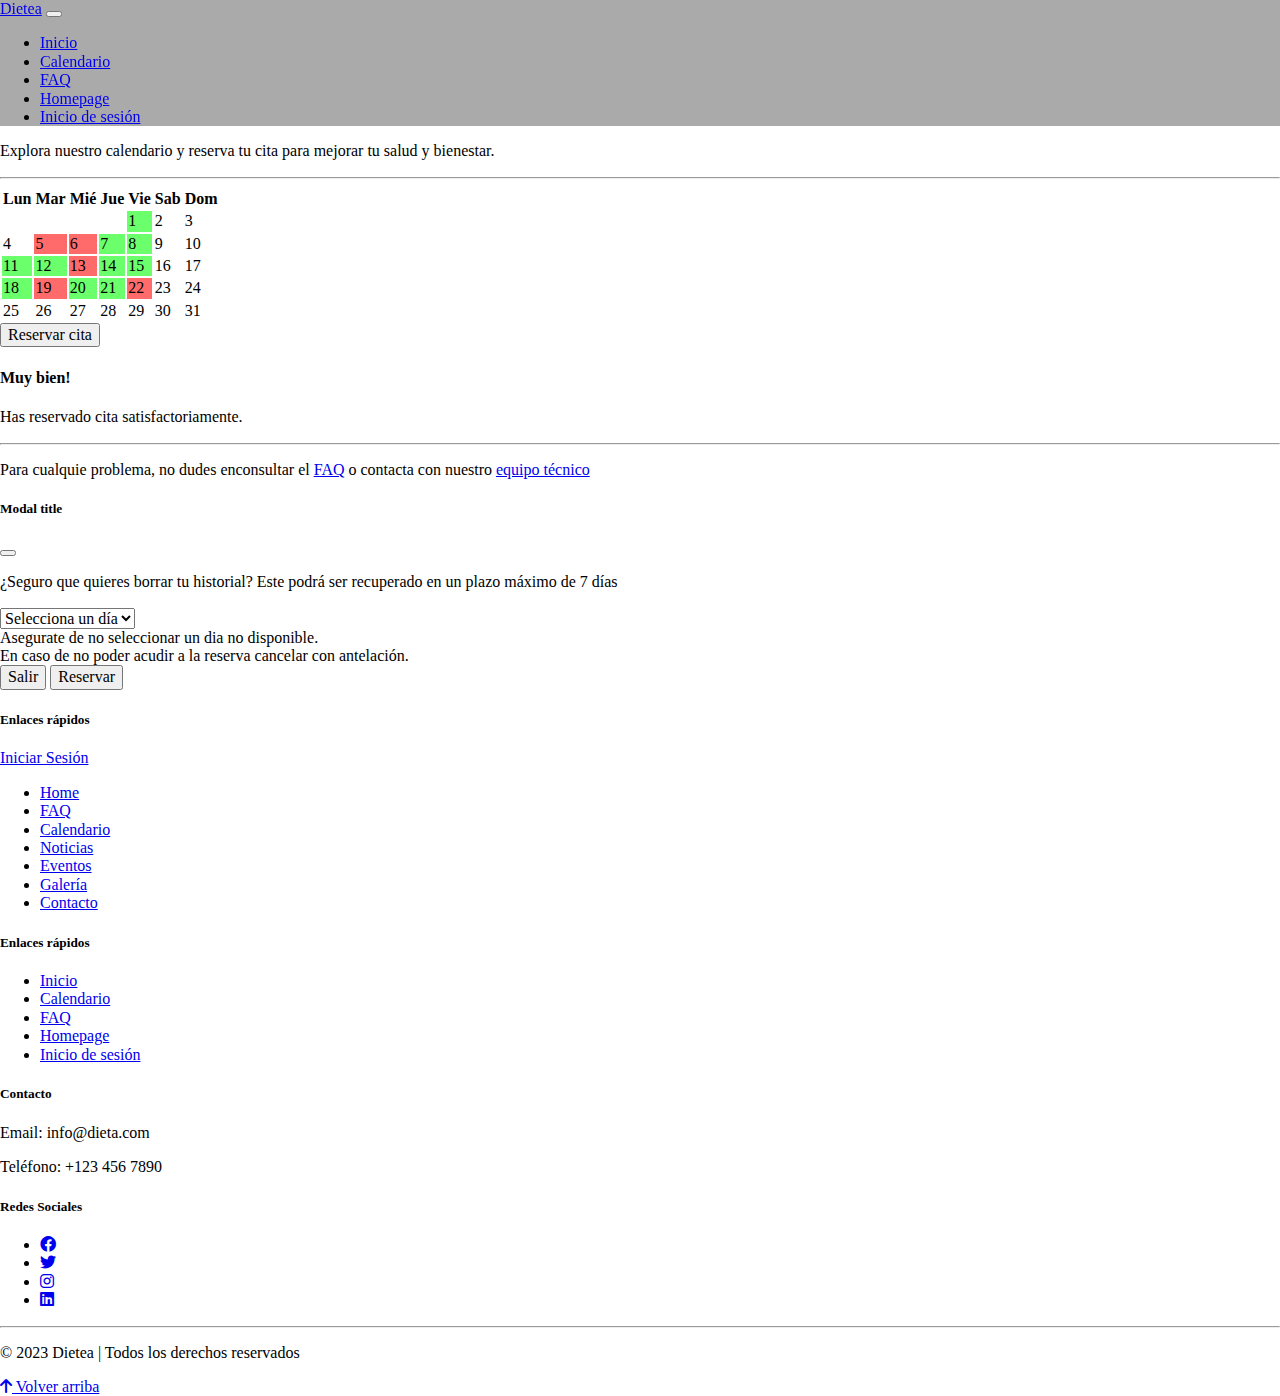
<file: pages/calendario.html>
<!DOCTYPE html>
<html lang="es">

<head>
    <meta charset="UTF-8">
    <meta name="viewport" content="width=device-width, initial-scale=1">
    <title>Dietéa - Home</title>
    <link href="https://cdn.jsdelivr.net/npm/bootstrap@5.1.3/dist/css/bootstrap.min.css" rel="stylesheet"
        integrity="sha384-1BmE4kWBq78iYhFldvKuhfTAU6auU8tT94WrHftjDbrCEXSU1oBoqyl2QvZ6jIW3" crossorigin="anonymous">
    <link rel="stylesheet" href="../style/style.css">
    <link rel="stylesheet" href="../style/normalize.css">
    <link rel="stylesheet" href="https://cdnjs.cloudflare.com/ajax/libs/font-awesome/6.0.0/css/all.min.css"
    integrity="sha512-...." crossorigin="anonymous" referrerpolicy="no-referrer" />
</head>

<body class="bg-light">
    <div class="container mt-4">

        <!-- Navbar -->
        <nav class="mb-4 navbar navbar-expand-lg navbar-dark bg__dietea--2 shadow rounded">
            <div class="container-fluid">
                <a class="navbar-brand" href="../index.html">Dietea</a>
                <button class="navbar-toggler" type="button" data-bs-toggle="collapse" data-bs-target="#navbarNav"
                    aria-controls="navbarNav" aria-expanded="false" aria-label="Toggle navigation">
                    <span class="navbar-toggler-icon"></span>
                </button>
                <div class="collapse navbar-collapse" id="navbarNav">
                    <ul class="navbar-nav ms-auto">
                        <li class="nav-item">
                            <a class="nav-link" href="../index.html">Inicio</a>
                        </li>
                        <li class="nav-item">
                            <a class="nav-link active" href="calendario.html">Calendario</a>
                        </li>
                        <li class="nav-item">
                            <a class="nav-link" href="FAQ.html">FAQ</a>
                        </li>
                        <li class="nav-item">
                            <a class="nav-link" href="home.html">Homepage</a>
                        </li>
                        <li class="nav-item">
                            <a class="nav-link" href="login.html">Inicio de sesión</a>
                        </li>
                    </ul>
                </div>
            </div>
        </nav>

        <!-- Contenido principal - Homepage -->
        <div class="row">
            <div class="col-md-8">
                <!-- Contenido principal del homepage -->

                <div class="jumbotron">
                    <p class="lead">Explora nuestro calendario y reserva tu cita para mejorar tu salud y bienestar.</p>
                    <hr class="my-4">

                    <table class="table table-bordered shadow">
                        <thead>
                            <tr>
                                <th class="bg-white" scope="col">Lun</th>
                                <th class="bg-white" scope="col">Mar</th>
                                <th class="bg-white" scope="col">Mié</th>
                                <th class="bg-white" scope="col">Jue</th>
                                <th class="bg-white" scope="col">Vie</th>
                                <th class="bg-white" scope="col">Sab</th>
                                <th class="bg-white" scope="col">Dom</th>
                            </tr>
                        </thead>
                        <tbody>
                            <tr>
                                <td></td>
                                <td></td>
                                <td></td>
                                <td></td>
                                <td class="td_tr--disponible">1</td>
                                <td class="bg-secondary text-white">2</td>
                                <td class="bg-secondary text-white">3</td>
                            </tr>
                            <tr>
                                <td class="bg-secondary text-white">4</td>
                                <td class="td_tr--no_disponible">5</td>
                                <td class="td_tr--no_disponible">6</td>
                                <td class="td_tr--disponible">7</td>
                                <td class="td_tr--disponible">8</td>
                                <td class="bg-secondary text-white">9</td>
                                <td class="bg-secondary text-white">10</td>
                            </tr>
                            <tr>
                                <td class="td_tr--disponible">11</td>
                                <td class="td_tr--disponible">12</td>
                                <td class="td_tr--no_disponible">13</td>
                                <td class="td_tr--disponible">14</td>
                                <td class="td_tr--disponible">15</td>
                                <td class="bg-secondary text-white">16</td>
                                <td class="bg-secondary text-white">17</td>
                            </tr>
                            <tr>
                                <td class="td_tr--disponible">18</td>
                                <td class="td_tr--no_disponible">19</td>
                                <td class="td_tr--disponible">20</td>
                                <td class="td_tr--disponible">21</td>
                                <td class="td_tr--no_disponible">22</td>
                                <td class="bg-secondary text-white">23</td>
                                <td class="bg-secondary text-white">24</td>
                            </tr>
                            <tr>
                                <td class="bg-secondary text-white">25</td>
                                <td class="bg-secondary text-white">26</td>
                                <td class="bg-secondary text-white">27</td>
                                <td class="bg-secondary text-white">28</td>
                                <td class="bg-secondary text-white">29</td>
                                <td class="bg-secondary text-white">30</td>
                                <td class="bg-secondary text-white">31</td>
                            </tr>
                        </tbody>
                        </tbody>
                    </table>

                    <button type="button" class="m-auto btn btn-primary" data-bs-toggle="modal"
                        data-bs-target="#exampleModal">
                        Reservar cita
                    </button>
                </div>

                <div id="alertReservado" class="d-none mt-3 alert alert-success" role="alert">
                    <h4 class="alert-heading">Muy bien!</h4>
                    <p>Has reservado cita satisfactoriamente.</p>
                    <hr>
                    <p class="mb-0">Para cualquie problema, no dudes enconsultar el <a href="FAQ.html">FAQ</a> o
                        contacta con nuestro <a href="mailto:dietea@gmail.com">equipo técnico</a></p>
                </div>

                <div class="modal fade" id="exampleModal" tabindex="-1" role="dialog"
                    aria-labelledby="exampleModalLabel" aria-hidden="true">
                    <div class="modal-dialog" role="document">
                        <div class="modal-content">
                            <div class="modal-header">
                                <h5 class="modal-title" id="exampleModalLabel">Modal title</h5>
                                <button type="button" class="btn-close" data-bs-dismiss="modal"
                                    aria-label="Close"></button>
                            </div>
                            <form action="">

                                <div class="modal-body">
                                    <p>¿Seguro que quieres borrar tu historial? Este podrá ser recuperado en un plazo
                                        máximo de 7 días</p>
                                    <select class="mb-3 form-select" name="seleccionarDia" id="seleccionarDia">

                                        <option value="" selected disabled>Selecciona un día</option>

                                    </select>
                                    <div class="alert alert-warning" role="alert">
                                        Asegurate de no seleccionar un dia no disponible.<br>En caso de no poder acudir
                                        a la reserva cancelar con antelación.
                                    </div>
                                </div>
                                <div class="modal-footer">
                                    <button type="button" class="btn btn-secondary"
                                        data-bs-dismiss="modal">Salir</button>
                                    <button id="reservar" type="button" class="btn btn-primary"
                                        data-bs-dismiss="modal">Reservar</button>
                                </div>
                            </form>

                        </div>
                    </div>
                </div>


            </div>

            <aside class="col-md-4">
                <div class="card shadow border-0 mt-4">
                    <div class="card-body">
                        <h5 class="card-title">Enlaces rápidos</h5>
                        <!-- Agrega aquí un formulario de inicio de sesión si es necesario -->
                        <a href="login.html" class="btn btn-primary">Iniciar Sesión</a>
                    </div>
                </div>

                <ul class="list-group mt-4 shadow">
                    <li class="list-group-item list-group-item-action"><a href="home.html"
                            class="d-block w-100 text-dark text-decoration-none">Home</a></li>
                    <li class="list-group-item list-group-item-action"><a href="faq.html"
                            class="d-block w-100 text-dark text-decoration-none">FAQ</a></li>
                    <li class="list-group-item list-group-item-action"><a href="calendario.html"
                            class="d-block w-100 text-dark text-decoration-none">Calendario</a></li>
                    <li class="list-group-item list-group-item-action"><a href="#"
                            class="d-block w-100 text-blue text-decoration-none">Noticias</a></li>
                    <li class="list-group-item list-group-item-action"><a href="#"
                            class="d-block w-100 text-blue text-decoration-none">Eventos</a></li>
                    <li class="list-group-item list-group-item-action"><a href="#"
                            class="d-block w-100 text-blue text-decoration-none">Galería</a></li>
                    <li class="list-group-item list-group-item-action"><a href="#"
                            class="d-block w-100 text-blue text-decoration-none">Contacto</a></li>
                </ul>
            </aside>
        </div>

        <!-- Pie de página -->
        <footer class="bg-dark text-light p-5 mt-4 rounded shadow">
            <div class="container">
                <div class="row">
                    <div class="col-md-4">
                        <h5>Enlaces rápidos</h5>
                        <ul class="navbar-nav ms-auto">
                            <li class="nav-item">
                                <a class="nav-link active text-white text-decoration-none"
                                    href="../index.html">Inicio</a>
                            </li>
                            <li class="nav-item">
                                <a class="nav-link text-white text-decoration-none"
                                    href="calendario.html">Calendario</a>
                            </li>
                            <li class="nav-item">
                                <a class="nav-link text-white text-decoration-none" href="FAQ.html">FAQ</a>
                            </li>
                            <li class="nav-item">
                                <a class="nav-link text-white text-decoration-none" href="home.html">Homepage</a>
                            </li>
                            <li class="nav-item">
                                <a class="nav-link text-white text-decoration-none" href="login.html">Inicio de
                                    sesión</a>
                            </li>
                        </ul>
                    </div>
                    <div class="col-md-4">
                        <h5>Contacto</h5>
                        <p class="mt-3">Email: info@dieta.com</p>
                        <p>Teléfono: +123 456 7890</p>
                    </div>
                    <div class="col-md-4">
                        <h5>Redes Sociales</h5>
                        <ul class="mt-3 list-inline">
                            <li class="list-inline-item"><a href="#" class="text-white"><i
                                        class="fab fa-facebook"></i></a></li>
                            <li class="list-inline-item"><a href="#" class="text-white"><i
                                        class="fab fa-twitter"></i></a></li>
                            <li class="list-inline-item"><a href="#" class="text-white"><i
                                        class="fab fa-instagram"></i></a></li>
                            <li class="list-inline-item"><a href="#" class="text-white"><i
                                        class="fab fa-linkedin"></i></a></li>
                        </ul>
                    </div>
                </div>
                <hr class="bg-light">
                <div class="text-center">
                    <p>&copy; 2023 Dietea | Todos los derechos reservados</p>
                    <a href="#" class="text-light"><i class="fas fa-arrow-up"></i> Volver arriba</a>
                </div>
            </div>
        </footer>
    </div>

    <!-- Enlace a Bootstrap JS y Popper.js -->
    <script src="https://cdn.jsdelivr.net/npm/@popperjs/core@2.10.2/dist/umd/popper.min.js"
        integrity="sha384-7+zCNj/IqJ95wo16oMtfsKbZ9ccEh31eOz1HGyDuCQ6wgnyJNSYdrPa03rtR1zdB"
        crossorigin="anonymous"></script>
    <script src="https://cdn.jsdelivr.net/npm/bootstrap@5.1.3/dist/js/bootstrap.min.js"
        integrity="sha384-QJHtvGhmr9XOIpI6YVutG+2QOK9T+ZnN4kzFN1RtK3zEFEIsxhlmWl5/YESvpZ13"
        crossorigin="anonymous"></script>
    <script src="../script/diasSelect.js"></script>
    <script src="../script/alert.js"></script>
</body>

</html>
</file>
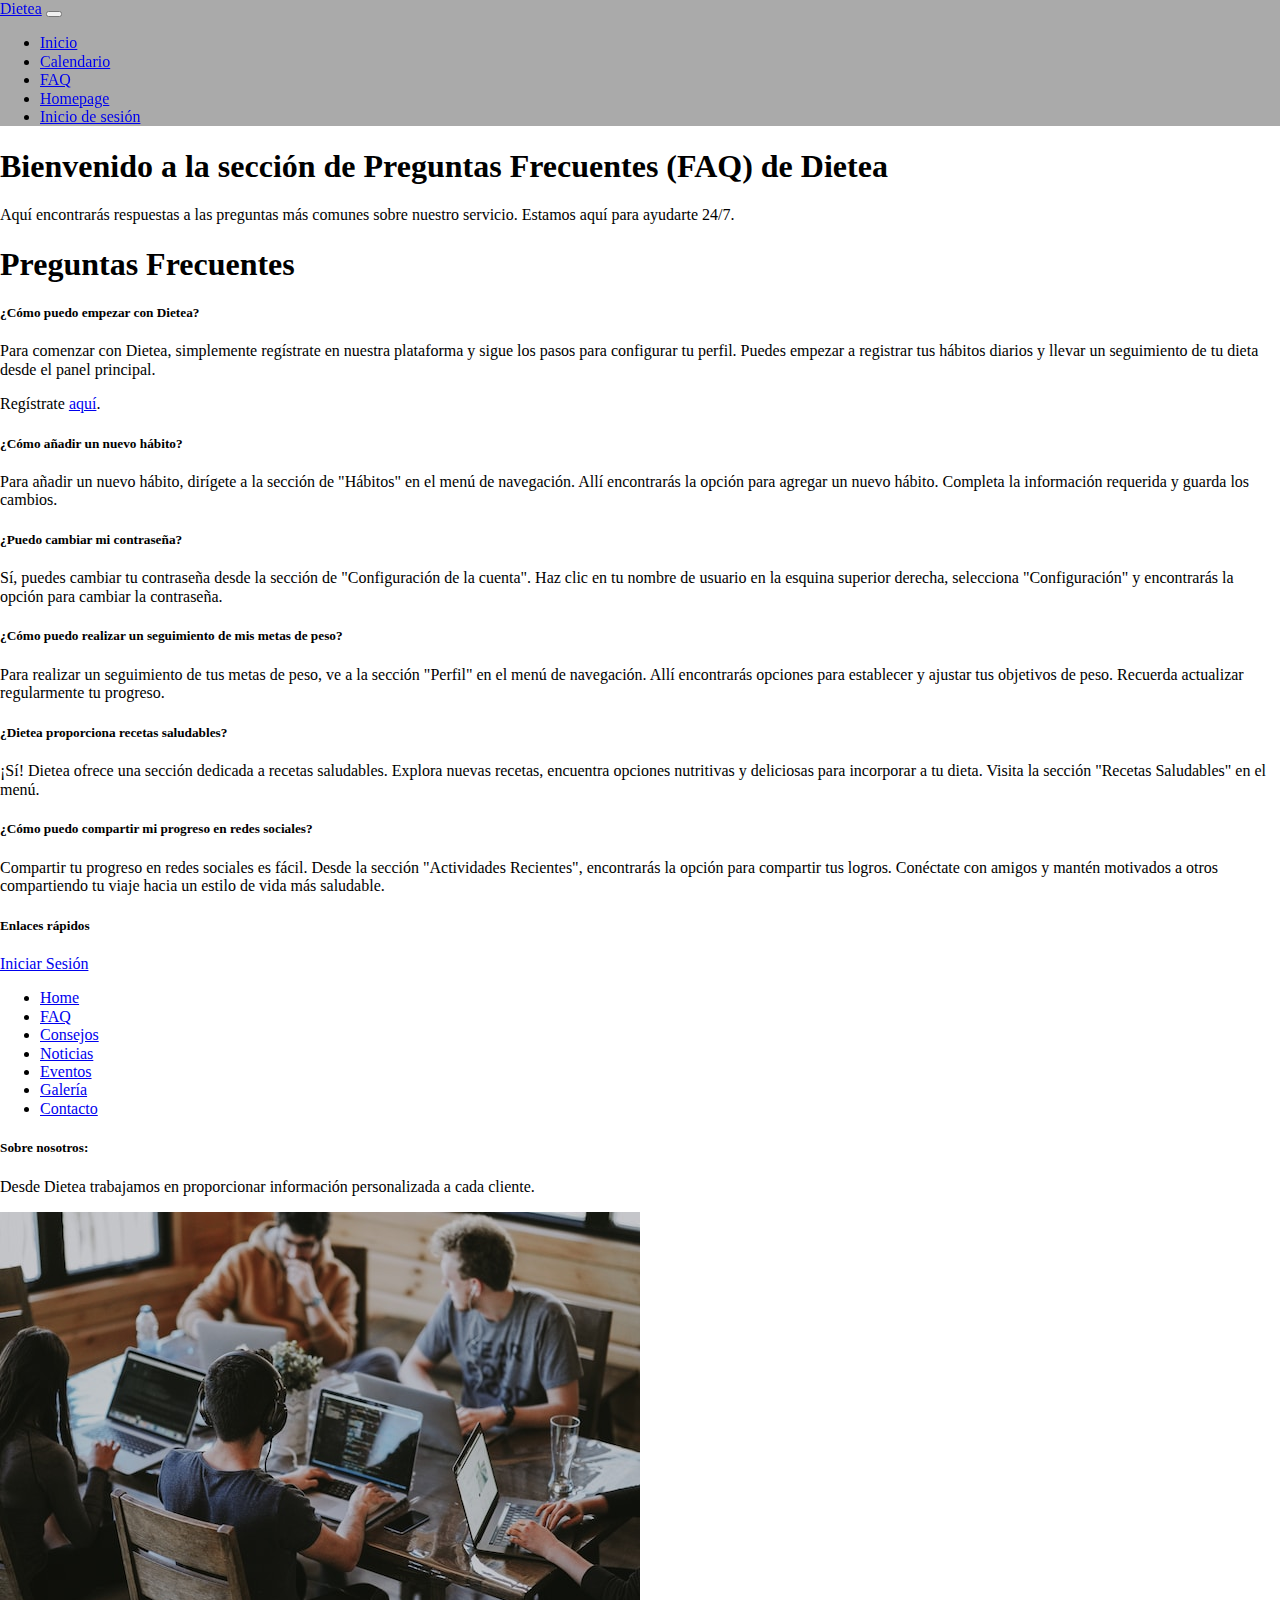
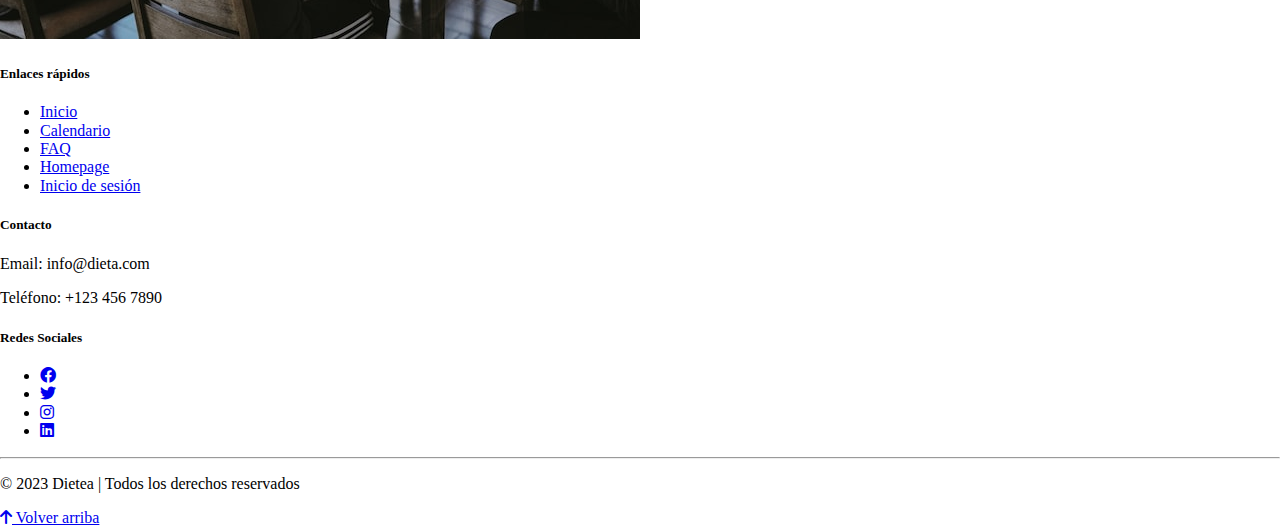
<file: pages/FAQ.html>
<!DOCTYPE html>
<html lang="es">

<head>
  <meta charset="UTF-8">
  <meta name="viewport" content="width=device-width, initial-scale=1">
  <title>Preguntas Frecuentes - Dietea</title>
  <!-- Enlace a Bootstrap CSS -->
  <link href="https://cdn.jsdelivr.net/npm/bootstrap@5.1.3/dist/css/bootstrap.min.css" rel="stylesheet"
    integrity="sha384-1BmE4kWBq78iYhFldvKuhfTAU6auU8tT94WrHftjDbrCEXSU1oBoqyl2QvZ6jIW3" crossorigin="anonymous">
  <link rel="stylesheet" href="../style/style.css">
  <link rel="stylesheet" href="../style/normalize.css">
  <link rel="stylesheet" href="https://cdnjs.cloudflare.com/ajax/libs/font-awesome/6.0.0/css/all.min.css"
    integrity="sha512-...." crossorigin="anonymous" referrerpolicy="no-referrer" />
</head>

<body class="bg-light">
  <div class="container mt-4">

    <!-- Navbar -->
    <nav class="navbar navbar-expand-lg navbar-dark bg__dietea--2 shadow rounded">
      <div class="container-fluid">
        <a class="navbar-brand" href="../index.html">Dietea</a>
        <button class="navbar-toggler" type="button" data-bs-toggle="collapse" data-bs-target="#navbarNav"
          aria-controls="navbarNav" aria-expanded="false" aria-label="Toggle navigation">
          <span class="navbar-toggler-icon"></span>
        </button>
        <div class="collapse navbar-collapse" id="navbarNav">
          <ul class="navbar-nav ms-auto">
            <li class="nav-item">
              <a class="nav-link active" href="../index.html">Inicio</a>
            </li>
            <li class="nav-item">
              <a class="nav-link" href="calendario.html">Calendario</a>
            </li>
            <li class="nav-item">
              <a class="nav-link" href="FAQ.html">FAQ</a>
            </li>
            <li class="nav-item">
              <a class="nav-link" href="home.html">Homepage</a>
            </li>
            <li class="nav-item">
              <a class="nav-link" href="login.html">Inicio de sesión</a>
            </li>
          </ul>
        </div>
      </div>
    </nav>


    <div class="jumbotron bg-dark rounded p-4 shadow text-light mt-3">
      <h1 class="display-4">Bienvenido a la sección de Preguntas Frecuentes (FAQ) de Dietea</h1>
      <p class="lead">Aquí encontrarás respuestas a las preguntas más comunes sobre nuestro servicio. Estamos aquí para
        ayudarte 24/7.</p>
    </div>

    <!-- Contenido principal -->
    <main class="row">
      <div class="col-md-8">
        <h1>Preguntas Frecuentes</h1>

        <div class="card mb-3 border-0 shadow">
          <div class="card-body">
            <h5 class="card-title">¿Cómo puedo empezar con Dietea?</h5>
            <p class="card-text">Para comenzar con Dietea, simplemente regístrate en nuestra plataforma y sigue los
              pasos
              para configurar tu perfil. Puedes empezar a registrar tus hábitos diarios y llevar un seguimiento de tu
              dieta desde el panel principal.</p>
            <p class="card-text">Regístrate <a href="login.html">aquí</a>.</p>
          </div>
        </div>

        <div class="card mb-3 border-0 shadow">
          <div class="card-body">
            <h5 class="card-title">¿Cómo añadir un nuevo hábito?</h5>
            <p class="card-text">Para añadir un nuevo hábito, dirígete a la sección de "Hábitos" en el menú de
              navegación. Allí encontrarás la opción para agregar un nuevo hábito. Completa la información requerida y
              guarda los cambios.</p>
          </div>
        </div>

        <div class="card mb-3 border-0 shadow">
          <div class="card-body">
            <h5 class="card-title">¿Puedo cambiar mi contraseña?</h5>
            <p class="card-text">Sí, puedes cambiar tu contraseña desde la sección de "Configuración de la cuenta". Haz
              clic en tu nombre de usuario en la esquina superior derecha, selecciona "Configuración" y encontrarás la
              opción para cambiar la contraseña.</p>
          </div>
        </div>


        <div class="card mb-3 border-0 shadow">
          <div class="card-body">
            <h5 class="card-title">¿Cómo puedo realizar un seguimiento de mis metas de peso?</h5>
            <p class="card-text">Para realizar un seguimiento de tus metas de peso, ve a la sección "Perfil" en el menú
              de
              navegación. Allí encontrarás opciones para establecer y ajustar tus objetivos de peso. Recuerda actualizar
              regularmente tu progreso.</p>
          </div>
        </div>

        <div class="card mb-3 border-0 shadow">
          <div class="card-body">
            <h5 class="card-title">¿Dietea proporciona recetas saludables?</h5>
            <p class="card-text">¡Sí! Dietea ofrece una sección dedicada a recetas saludables. Explora nuevas recetas,
              encuentra opciones nutritivas y deliciosas para incorporar a tu dieta. Visita la sección "Recetas
              Saludables" en
              el menú.</p>
          </div>
        </div>

        <div class="card mb-3 border-0 shadow">
          <div class="card-body">
            <h5 class="card-title">¿Cómo puedo compartir mi progreso en redes sociales?</h5>
            <p class="card-text">Compartir tu progreso en redes sociales es fácil. Desde la sección "Actividades
              Recientes",
              encontrarás la opción para compartir tus logros. Conéctate con amigos y mantén motivados a otros
              compartiendo
              tu viaje hacia un estilo de vida más saludable.</p>
          </div>
        </div>
        <!-- Puedes agregar más preguntas y respuestas según sea necesario -->

      </div>
      <aside class="col-md-4">
        <div class="card shadow border-0 mt-4">
          <div class="card-body">
            <h5 class="card-title">Enlaces rápidos</h5>
            <!-- Agrega aquí un formulario de inicio de sesión si es necesario -->
            <a href="pages/login.html" class="btn btn-primary">Iniciar Sesión</a>
          </div>
        </div>

        <ul class="list-group mt-4 shadow">
          <li class="list-group-item list-group-item-action"><a href="home.html"
              class="d-block w-100 text-dark text-decoration-none">Home</a></li>
          <li class="list-group-item list-group-item-action"><a href="faq.html"
              class="d-block w-100 text-dark text-decoration-none">FAQ</a></li>
          <li class="list-group-item list-group-item-action"><a href="consejos.html"
              class="d-block w-100 text-dark text-decoration-none">Consejos</a></li>
          <li class="list-group-item list-group-item-action"><a href="#"
              class="d-block w-100 text-blue text-decoration-none">Noticias</a></li>
          <li class="list-group-item list-group-item-action"><a href="#"
              class="d-block w-100 text-blue text-decoration-none">Eventos</a></li>
          <li class="list-group-item list-group-item-action"><a href="#"
              class="d-block w-100 text-blue text-decoration-none">Galería</a></li>
          <li class="list-group-item list-group-item-action"><a href="#"
              class="d-block w-100 text-blue text-decoration-none">Contacto</a></li>
        </ul>


        <div class="card shadow mt-4">
          <div class="card-body">
            <h5 class="card-title">Sobre nosotros:</h5>
            <p class="card-text">Desde Dietea trabajamos en proporcionar información personalizada a cada cliente.</p>
            <img src="../assets/img/annie-spratt-QckxruozjRg-unsplash.jpg" class="img-fluid" alt="...">
          </div>
        </div>
      </aside>
    </main>
    <!-- Pie de página -->
    <footer class="bg-dark text-light p-5 mt-4 rounded shadow">
      <div class="container">
        <div class="row">
          <div class="col-md-4">
            <h5>Enlaces rápidos</h5>
            <ul class="navbar-nav ms-auto">
              <li class="nav-item">
                <a class="nav-link active text-white text-decoration-none" href="../index.html">Inicio</a>
              </li>
              <li class="nav-item">
                <a class="nav-link text-white text-decoration-none" href="calendario.html">Calendario</a>
              </li>
              <li class="nav-item">
                <a class="nav-link text-white text-decoration-none" href="FAQ.html">FAQ</a>
              </li>
              <li class="nav-item">
                <a class="nav-link text-white text-decoration-none" href="home.html">Homepage</a>
              </li>
              <li class="nav-item">
                <a class="nav-link text-white text-decoration-none" href="login.html">Inicio de sesión</a>
              </li>
            </ul>
          </div>
          <div class="col-md-4">
            <h5>Contacto</h5>
            <p class="mt-3">Email: info@dieta.com</p>
            <p>Teléfono: +123 456 7890</p>
          </div>
          <div class="col-md-4">
            <h5>Redes Sociales</h5>
            <ul class="mt-3 list-inline">
              <li class="list-inline-item"><a href="#" class="text-white"><i class="fab fa-facebook"></i></a></li>
              <li class="list-inline-item"><a href="#" class="text-white"><i class="fab fa-twitter"></i></a></li>
              <li class="list-inline-item"><a href="#" class="text-white"><i class="fab fa-instagram"></i></a></li>
              <li class="list-inline-item"><a href="#" class="text-white"><i class="fab fa-linkedin"></i></a></li>
            </ul>
          </div>
        </div>
        <hr class="bg-light">
        <div class="text-center">
          <p>&copy; 2023 Dietea | Todos los derechos reservados</p>
          <a href="#" class="text-light"><i class="fas fa-arrow-up"></i> Volver arriba</a>
        </div>
      </div>
    </footer>
  </div>



  <!-- Enlace a Bootstrap JS y Popper.js (necesarios para ciertos componentes de Bootstrap) -->
  <script src="https://cdn.jsdelivr.net/npm/@popperjs/core@2.10.2/dist/umd/popper.min.js"
    integrity="sha384-7+zCNj/IqJ95wo16oMtfsKbZ9ccEh31eOz1HGyDuCQ6wgnyJNSYdrPa03rtR1zdB"
    crossorigin="anonymous"></script>
  <script src="https://cdn.jsdelivr.net/npm/bootstrap@5.1.3/dist/js/bootstrap.min.js"
    integrity="sha384-QJHtvGhmr9XOIpI6YVutG+2QOK9T+ZnN4kzFN1RtK3zEFEIsxhlmWl5/YESvpZ13"
    crossorigin="anonymous"></script>

</body>

</html>
</file>
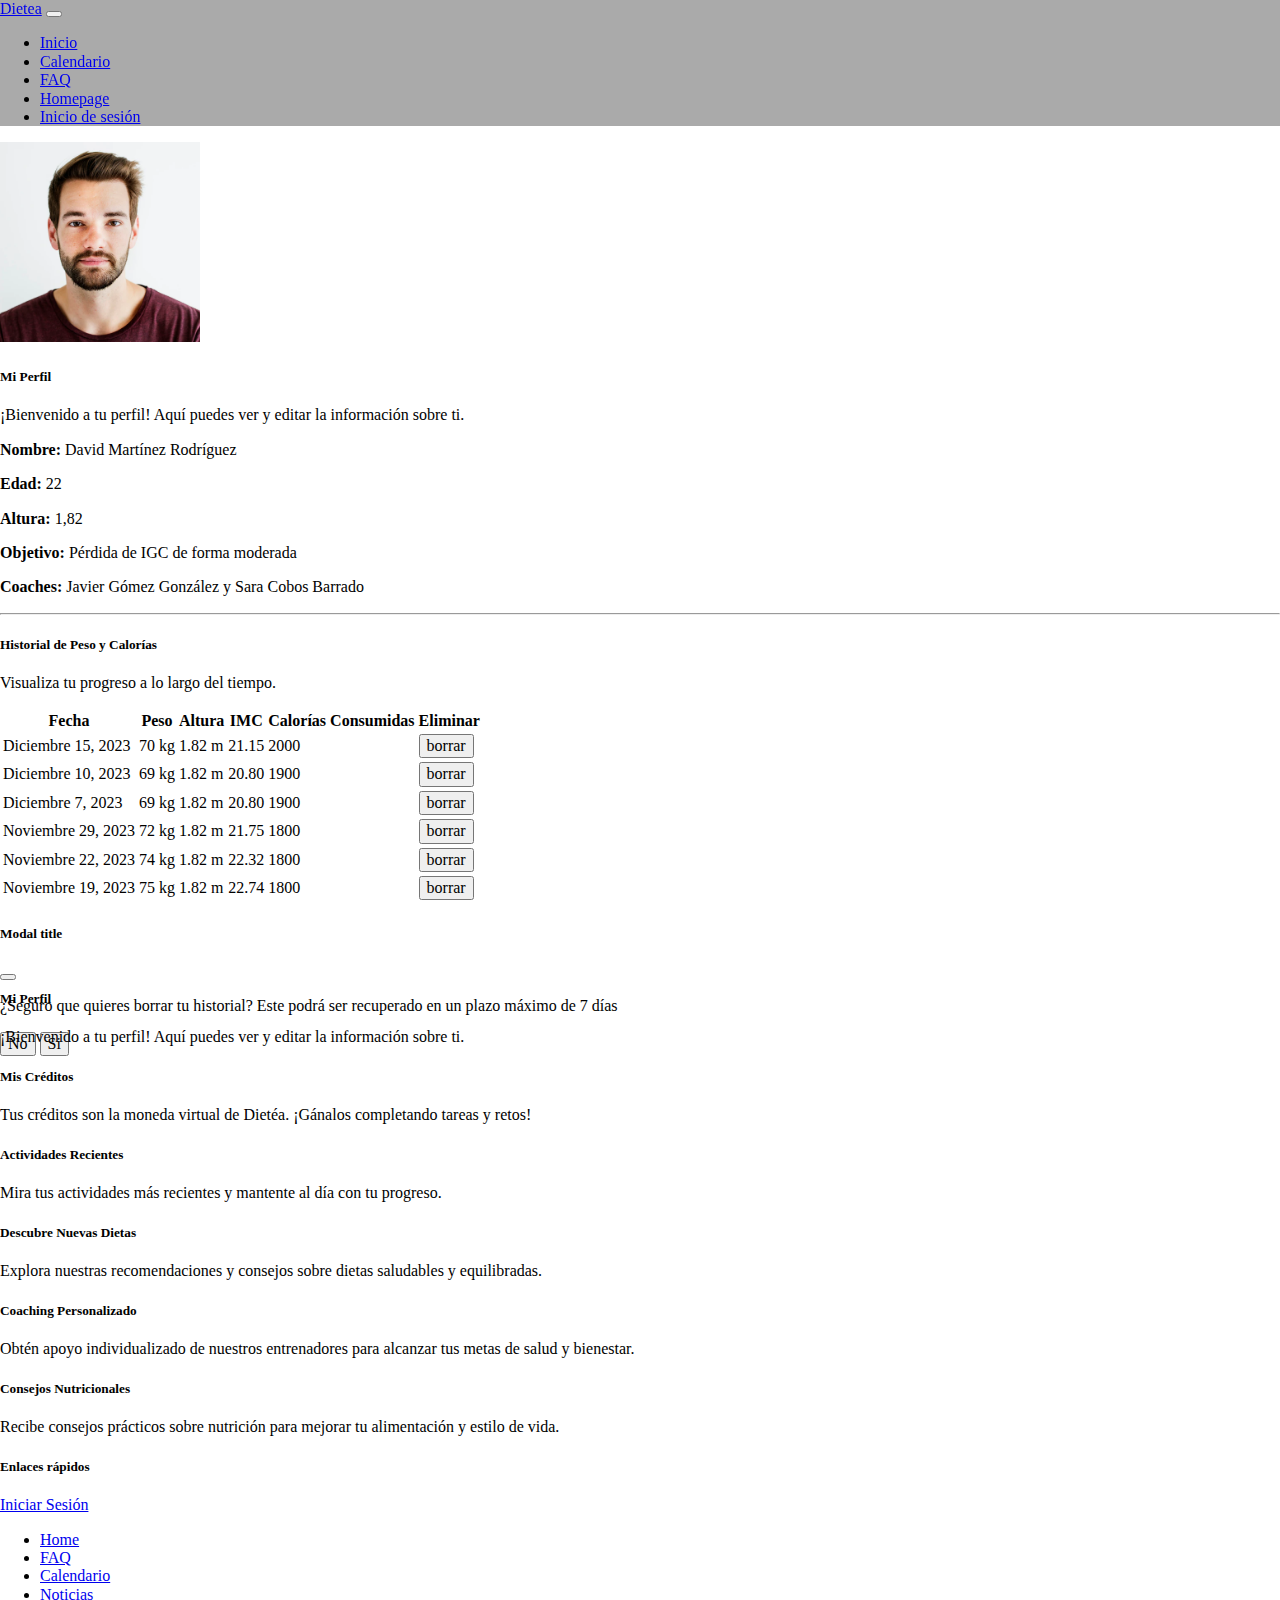
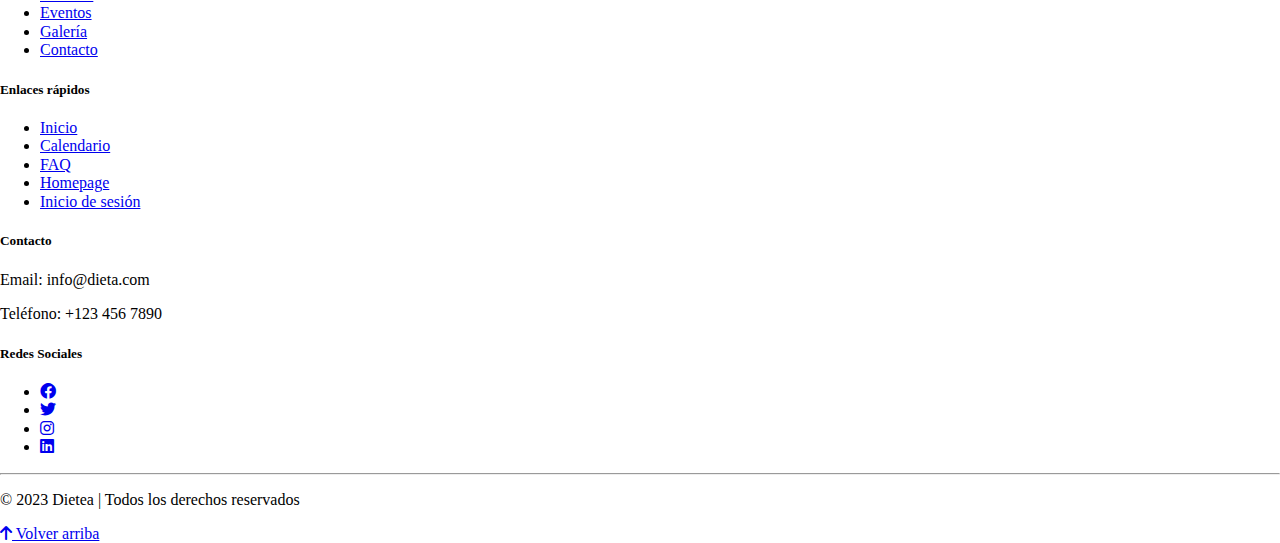
<file: pages/home.html>
<!DOCTYPE html>
<html lang="es">

<head>
    <meta charset="UTF-8">
    <meta name="viewport" content="width=device-width, initial-scale=1">
    <title>Dietéa - Home</title>
    <link href="https://cdn.jsdelivr.net/npm/bootstrap@5.1.3/dist/css/bootstrap.min.css" rel="stylesheet"
        integrity="sha384-1BmE4kWBq78iYhFldvKuhfTAU6auU8tT94WrHftjDbrCEXSU1oBoqyl2QvZ6jIW3" crossorigin="anonymous">
    <link rel="stylesheet" href="../style/style.css">
    <link rel="stylesheet" href="../style/normalize.css">
    <link rel="stylesheet" href="https://cdnjs.cloudflare.com/ajax/libs/font-awesome/6.0.0/css/all.min.css"
    integrity="sha512-...." crossorigin="anonymous" referrerpolicy="no-referrer" />
</head>

<body class="bg-light">

    <!-- Contenido principal - Homepage -->
    <div class="container pt-6 container-homepage">

        <!-- Navbar -->
        <nav class="mb-3 navbar navbar-expand-lg navbar-dark bg__dietea--2 shadow rounded">
            <div class="container-fluid">
                <a class="navbar-brand" href="../index.html">Dietea</a>
                <button class="navbar-toggler" type="button" data-bs-toggle="collapse" data-bs-target="#navbarNav"
                    aria-controls="navbarNav" aria-expanded="false" aria-label="Toggle navigation">
                    <span class="navbar-toggler-icon"></span>
                </button>
                <div class="collapse navbar-collapse" id="navbarNav">
                    <ul class="navbar-nav ms-auto">
                        <li class="nav-item">
                            <a class="nav-link active" href="../index.html">Inicio</a>
                        </li>
                        <li class="nav-item">
                            <a class="nav-link" href="calendario.html">Calendario</a>
                        </li>
                        <li class="nav-item">
                            <a class="nav-link" href="FAQ.html">FAQ</a>
                        </li>
                        <li class="nav-item">
                            <a class="nav-link" href="home.html">Homepage</a>
                        </li>
                        <li class="nav-item">
                            <a class="nav-link" href="login.html">Inicio de sesión</a>
                        </li>
                    </ul>
                </div>
            </div>
        </nav>

        <div class="card shadow border-0 mb-4 card-homepage">
            <div class="card-body">

                <div class="row">
                    <div class="d-none d-lg-block col-lg-1"></div>
                    <div class="col-md-4 col-lg-3">
                        <img class="mb-4 img-fluid rounded-circle img_div--fotoPerfil--2"
                            src="../assets/img/retrato-hombre-blanco-aislado_53876-40306.webp"
                            alt="Imagen de la Tarjeta">
                    </div>
                    <div class="col-md-8 col-lg-7">
                        <h5 class="card-title">Mi Perfil</h5>
                        <p class="card-text">¡Bienvenido a tu perfil! Aquí puedes ver y editar la información sobre ti.
                        </p>
                        <!-- Agrega detalles del perfil, como nombre, edad, etc. -->
                        <p><strong>Nombre:</strong> David Martínez Rodríguez</p>
                        <p><strong>Edad:</strong> 22</p>
                        <p><strong>Altura:</strong> 1,82 </p>
                        <p><strong>Objetivo:</strong> Pérdida de IGC de forma moderada </p>
                        <p><strong>Coaches:</strong> Javier Gómez González y Sara Cobos Barrado </p>
                    </div>
                </div>
                <hr>
                <!-- Agrega más detalles según sea necesario -->
                <h5 class="card-title">Historial de Peso y Calorías</h5>
                <p class="card-text">Visualiza tu progreso a lo largo del tiempo.</p>
                <!-- Agrega aquí una tabla o gráfico con el historial de peso y calorías -->
                <!-- Puedes usar bibliotecas como Chart.js para gráficos -->
                <div class="table-responsive overflow-y-auto div_div--histórico--scroll">
                    <table class="table table-striped text-center">
                        <thead class="sticky-top bg-white">
                            <tr>
                                <th scope="col">Fecha</th>
                                <th scope="col">Peso</th>
                                <th scope="col">Altura</th>
                                <th scope="col">IMC</th>
                                <th scope="col">Calorías Consumidas</th>
                                <th scope="col">Eliminar</th>
                            </tr>
                        </thead>
                        <tbody>
                            <tr>
                                <td>Diciembre 15, 2023</td>
                                <td>70 kg</td>
                                <td>1.82 m</td>
                                <td>21.15</td>
                                <td>2000</td>
                                <td>
                                    <button type="button" class="btn btn-danger" data-bs-toggle="modal"
                                        data-bs-target="#exampleModal">
                                        borrar
                                    </button>
                                </td>
                            </tr>
                            <tr>
                                <td>Diciembre 10, 2023</td>
                                <td>69 kg</td>
                                <td>1.82 m</td>
                                <td>20.80</td>
                                <td>1900</td>
                                <td>
                                    <button type="button" class="btn btn-danger" data-bs-toggle="modal"
                                        data-bs-target="#exampleModal">
                                        borrar
                                    </button>
                                </td>
                            </tr>
                            <tr>
                                <td>Diciembre 7, 2023</td>
                                <td>69 kg</td>
                                <td>1.82 m</td>
                                <td>20.80</td>
                                <td>1900</td>
                                <td>
                                    <button type="button" class="btn btn-danger" data-bs-toggle="modal"
                                        data-bs-target="#exampleModal">
                                        borrar
                                    </button>
                                </td>
                            </tr>
                            <tr>
                                <td>Noviembre 29, 2023</td>
                                <td>72 kg</td>
                                <td>1.82 m</td>
                                <td>21.75</td>
                                <td>1800</td>
                                <td>
                                    <button type="button" class="btn btn-danger" data-bs-toggle="modal"
                                        data-bs-target="#exampleModal">
                                        borrar
                                    </button>
                                </td>
                            </tr>
                            <tr>
                                <td>Noviembre 22, 2023</td>
                                <td>74 kg</td>
                                <td>1.82 m</td>
                                <td>22.32</td>
                                <td>1800</td>
                                <td>
                                    <button type="button" class="btn btn-danger" data-bs-toggle="modal"
                                        data-bs-target="#exampleModal">
                                        borrar
                                    </button>
                                </td>
                            </tr>
                            <tr>
                                <td>Noviembre 19, 2023</td>
                                <td>75 kg</td>
                                <td>1.82 m</td>
                                <td>22.74</td>
                                <td>1800</td>
                                <td>
                                    <button type="button" class="btn btn-danger" data-bs-toggle="modal"
                                        data-bs-target="#exampleModal">
                                        borrar
                                    </button>
                                </td>
                            </tr>
                        </tbody>
                    </table>

                    <!-- Modal -->
                    <div class="modal fade" id="exampleModal" tabindex="-1" role="dialog"
                        aria-labelledby="exampleModalLabel" aria-hidden="true">
                        <div class="modal-dialog" role="document">
                            <div class="modal-content">
                                <div class="modal-header">
                                    <h5 class="modal-title" id="exampleModalLabel">Modal title</h5>
                                    <button type="button" class="btn-close" data-bs-dismiss="modal"
                                        aria-label="Close"></button>
                                </div>
                                <div class="modal-body">
                                    <p>¿Seguro que quieres borrar tu historial? Este podrá ser recuperado en un plazo
                                        máximo de 7 días</p>
                                </div>
                                <div class="modal-footer">
                                    <button type="button" class="btn btn-secondary" data-bs-dismiss="modal">No</button>
                                    <button type="button" class="btn btn-primary" data-bs-dismiss="modal">Si</button>
                                </div>
                            </div>
                        </div>
                    </div>

                </div>

            </div>
        </div>

        <main class="row">
            <div class="col-md-8">
                <!-- Contenido principal del homepage -->

                <!-- Sección de Perfil -->
                <div class="row">

                    <!-- Sección de Perfil -->
                    <div class="col-md-4">
                        <div class="card shadow border-0 mb-4 card-homepage">
                            <div class="card-body">
                                <h5 class="card-title">Mi Perfil</h5>
                                <p class="card-text">¡Bienvenido a tu perfil! Aquí puedes ver y editar la información
                                    sobre ti.</p>
                            </div>
                        </div>
                    </div>

                    <!-- Sección de Créditos -->
                    <div class="col-md-4">
                        <div class="card shadow border-0 mb-4 card-homepage">
                            <div class="card-body">
                                <h5 class="card-title">Mis Créditos</h5>
                                <p class="card-text">Tus créditos son la moneda virtual de Dietéa. ¡Gánalos completando
                                    tareas y retos!</p>
                            </div>
                        </div>
                    </div>

                    <!-- Sección de Actividades Recientes -->
                    <div class="col-md-4">
                        <div class="card shadow border-0 mb-4 card-homepage">
                            <div class="card-body">
                                <h5 class="card-title">Actividades Recientes</h5>
                                <p class="card-text">Mira tus actividades más recientes y mantente al día con tu
                                    progreso.</p>
                            </div>
                        </div>
                    </div>

                    <!-- Sección de Perfil -->
                    <div class="col-md-4">
                        <div class="card shadow border-0 mb-4 card-homepage">
                            <div class="card-body">
                                <h5 class="card-title">Descubre Nuevas Dietas</h5>
                                <p class="card-text">Explora nuestras recomendaciones y consejos sobre dietas saludables
                                    y equilibradas.</p>
                            </div>
                        </div>
                    </div>

                    <!-- Sección de Créditos -->
                    <div class="col-md-4">
                        <div class="card shadow border-0 mb-4 card-homepage">
                            <div class="card-body">
                                <h5 class="card-title">Coaching Personalizado</h5>
                                <p class="card-text">Obtén apoyo individualizado de nuestros entrenadores para alcanzar
                                    tus metas de salud y bienestar.</p>
                            </div>
                        </div>
                    </div>

                    <!-- Sección de Actividades Recientes -->
                    <div class="col-md-4">
                        <div class="card shadow border-0 mb-4 card-homepage">
                            <div class="card-body">
                                <h5 class="card-title">Consejos Nutricionales</h5>
                                <p class="card-text">Recibe consejos prácticos sobre nutrición para mejorar tu
                                    alimentación y estilo de vida.</p>
                            </div>
                        </div>
                    </div>

                    <!-- Repite el mismo patrón para las siguientes tarjetas -->

                </div>


            </div>

            <aside class="col-md-4">
                <div class="card shadow border-0">
                    <div class="card-body">
                        <h5 class="card-title">Enlaces rápidos</h5>
                        <!-- Agrega aquí un formulario de inicio de sesión si es necesario -->
                        <a href="pages/login.html" class="btn btn-primary">Iniciar Sesión</a>
                    </div>
                </div>

                <ul class="list-group mt-4 shadow">
                    <li class="list-group-item list-group-item-action"><a href="/pages/home.html"
                            class="d-block w-100 text-dark text-decoration-none">Home</a></li>
                    <li class="list-group-item list-group-item-action"><a href="/pages/faq.html"
                            class="d-block w-100 text-dark text-decoration-none">FAQ</a></li>
                    <li class="list-group-item list-group-item-action"><a href="/pages/calendario.html"
                            class="d-block w-100 text-dark text-decoration-none">Calendario</a></li>
                    <li class="list-group-item list-group-item-action"><a href="#"
                            class="d-block w-100 text-blue text-decoration-none">Noticias</a></li>
                    <li class="list-group-item list-group-item-action"><a href="#"
                            class="d-block w-100 text-blue text-decoration-none">Eventos</a></li>
                    <li class="list-group-item list-group-item-action"><a href="#"
                            class="d-block w-100 text-blue text-decoration-none">Galería</a></li>
                    <li class="list-group-item list-group-item-action"><a href="#"
                            class="d-block w-100 text-blue text-decoration-none">Contacto</a></li>
                </ul>

            </aside>
        </main>

        <!-- Pie de página -->
        <footer class="bg-dark text-light p-5 mt-4 rounded shadow">
            <div class="container">
                <div class="row">
                    <div class="col-md-4">
                        <h5>Enlaces rápidos</h5>
                        <ul class="navbar-nav ms-auto">
                            <li class="nav-item">
                                <a class="nav-link active text-white text-decoration-none"
                                    href="../index.html">Inicio</a>
                            </li>
                            <li class="nav-item">
                                <a class="nav-link text-white text-decoration-none"
                                    href="calendario.html">Calendario</a>
                            </li>
                            <li class="nav-item">
                                <a class="nav-link text-white text-decoration-none" href="FAQ.html">FAQ</a>
                            </li>
                            <li class="nav-item">
                                <a class="nav-link text-white text-decoration-none" href="home.html">Homepage</a>
                            </li>
                            <li class="nav-item">
                                <a class="nav-link text-white text-decoration-none" href="login.html">Inicio de
                                    sesión</a>
                            </li>
                        </ul>
                    </div>
                    <div class="col-md-4">
                        <h5>Contacto</h5>
                        <p class="mt-3">Email: info@dieta.com</p>
                        <p>Teléfono: +123 456 7890</p>
                    </div>
                    <div class="col-md-4">
                        <h5>Redes Sociales</h5>
                        <ul class="mt-3 list-inline">
                            <li class="list-inline-item"><a href="#" class="text-white"><i
                                        class="fab fa-facebook"></i></a></li>
                            <li class="list-inline-item"><a href="#" class="text-white"><i
                                        class="fab fa-twitter"></i></a></li>
                            <li class="list-inline-item"><a href="#" class="text-white"><i
                                        class="fab fa-instagram"></i></a></li>
                            <li class="list-inline-item"><a href="#" class="text-white"><i
                                        class="fab fa-linkedin"></i></a></li>
                        </ul>
                    </div>
                </div>
                <hr class="bg-light">
                <div class="text-center">
                    <p>&copy; 2023 Dietea | Todos los derechos reservados</p>
                    <a href="#" class="text-light"><i class="fas fa-arrow-up"></i> Volver arriba</a>
                </div>
            </div>
        </footer>
    </div>



    <!-- Enlace a Bootstrap JS y Popper.js (necesarios para ciertos componentes de Bootstrap) -->
    <script src="https://cdn.jsdelivr.net/npm/@popperjs/core@2.10.2/dist/umd/popper.min.js"
        integrity="sha384-7+zCNj/IqJ95wo16oMtfsKbZ9ccEh31eOz1HGyDuCQ6wgnyJNSYdrPa03rtR1zdB"
        crossorigin="anonymous"></script>
    <script src="https://cdn.jsdelivr.net/npm/bootstrap@5.1.3/dist/js/bootstrap.min.js"
        integrity="sha384-QJHtvGhmr9XOIpI6YVutG+2QOK9T+ZnN4kzFN1RtK3zEFEIsxhlmWl5/YESvpZ13"
        crossorigin="anonymous"></script>
</body>

</html>
</file>
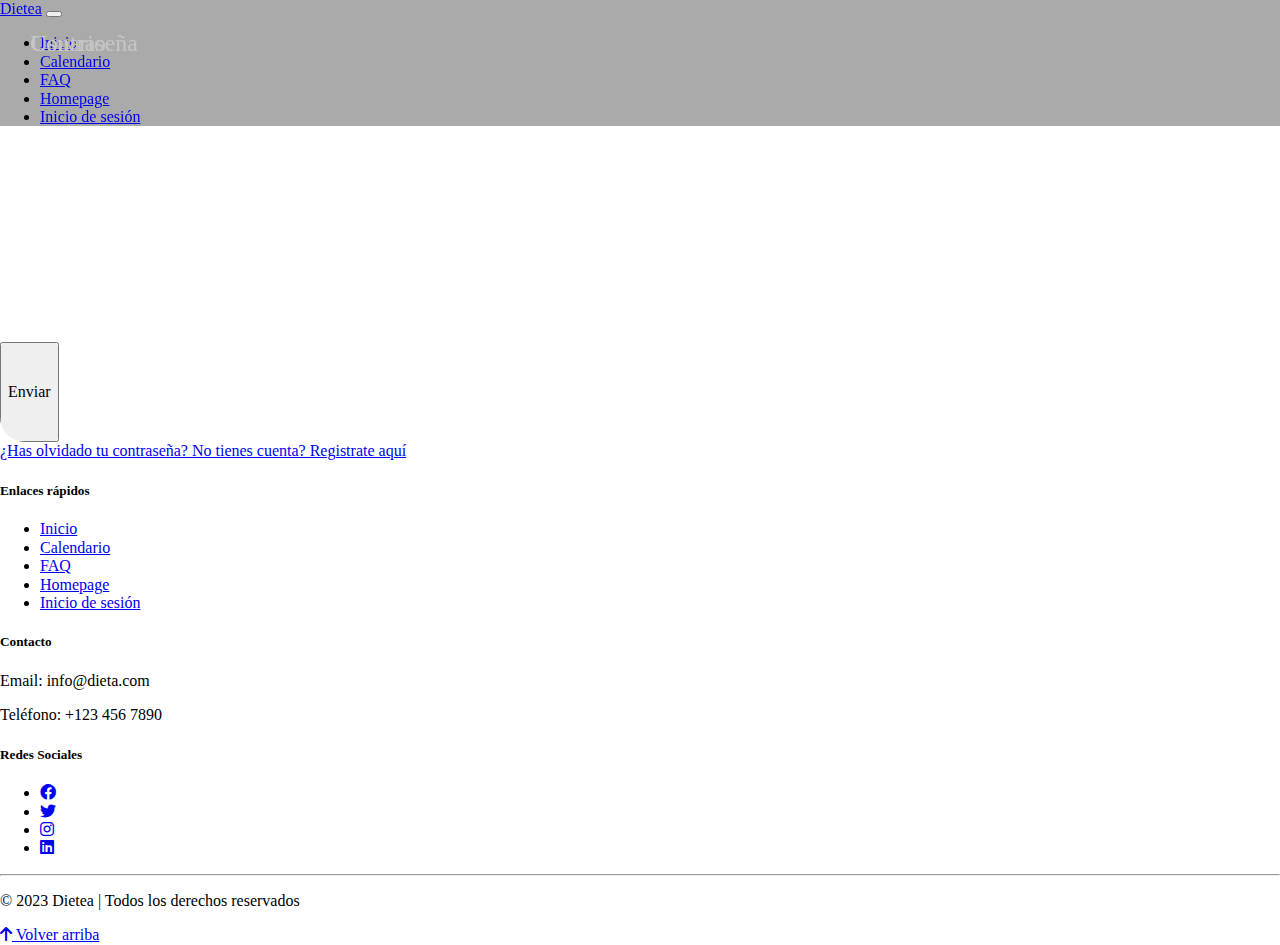
<file: pages/login.html>
<!DOCTYPE html>
<html lang="es">

<head>
  <meta charset="UTF-8">
  <meta name="viewport" content="width=device-width, initial-scale=1">
  <title>Iniciar Sesión - Dietéa</title>
  <!-- Enlace a Bootstrap CSS -->
  <link href="https://cdn.jsdelivr.net/npm/bootstrap@5.1.3/dist/css/bootstrap.min.css" rel="stylesheet"
    integrity="sha384-1BmE4kWBq78iYhFldvKuhfTAU6auU8tT94WrHftjDbrCEXSU1oBoqyl2QvZ6jIW3" crossorigin="anonymous">
  <link rel="stylesheet" href="../style/style.css">
  <link rel="stylesheet" href="../style/normalize.css">
  <link rel="stylesheet" href="https://cdnjs.cloudflare.com/ajax/libs/font-awesome/6.0.0/css/all.min.css"
    integrity="sha512-...." crossorigin="anonymous" referrerpolicy="no-referrer" />

</head>

<body class="bg-light">

  <!-- Contenido principal -->
  <div class="container">

    <!-- Navbar -->
    <nav class="navbar navbar-expand-lg navbar-dark bg__dietea--2 shadow rounded">
      <div class="container-fluid">
        <a class="navbar-brand" href="#">Dietea</a>
        <button class="navbar-toggler" type="button" data-bs-toggle="collapse" data-bs-target="#navbarNav"
          aria-controls="navbarNav" aria-expanded="false" aria-label="Toggle navigation">
          <span class="navbar-toggler-icon"></span>
        </button>
        <div class="collapse navbar-collapse" id="navbarNav">
          <ul class="navbar-nav ms-auto">
            <li class="nav-item">
              <a class="nav-link active" href="../index.html">Inicio</a>
            </li>
            <li class="nav-item">
              <a class="nav-link" href="calendario.html">Calendario</a>
            </li>
            <li class="nav-item">
              <a class="nav-link" href="FAQ.html">FAQ</a>
            </li>
            <li class="nav-item">
              <a class="nav-link" href="home.html">Homepage</a>
            </li>
            <li class="nav-item">
              <a class="nav-link" href="login.html">Inicio de sesión</a>
            </li>
          </ul>
        </div>
      </div>
    </nav>

    <!-- Contenido principal -->
    <form class="row mt-5 mb-5">
      <div class="p-0 col-xs-11 col-sm-10 col-lg-8 col-xl-6 m-auto div_div--login d-flex flex-column shadow bg-white">

        <div id="cajaInputs" class="d-flex row m-0 p-0">
          <div class="p-4 m-0 pl-3 border height-100 col-md-6 col-lg-12 d-flex align-items-center position-relative">
            <input class="border-0 input_div--login" type="text" name="username" placeholder="">
            <span class="form-label position-absolute labelLogin">Usuario</span>
          </div>
          <div class="p-4 m-0 pl-3 border height-100 col-md-6 col-lg-12 d-flex align-items-center position-relative">
            <input class="border-0 input_div--login" type="text" name="username" placeholder="">
            <span class="form-label position-absolute labelLogin">Contraseña</span>
          </div>
        </div>

        <button type="submit" class="w-100 height-100 d-block text-center text-white bg-dark">Enviar</button>
      </div>
    </form>

    <a href="#" class="text-muted d-block text-center m-auto">
      ¿Has olvidado tu contraseña?
    </a>

    <a id="registroA" href="#" class="text-muted d-block text-center m-auto">
      No tienes cuenta? Registrate aquí
    </a>


    <!-- Pie de página -->
    <footer class="bg-dark text-light p-5 mt-4 rounded shadow">
      <div class="container">
          <div class="row">
              <div class="col-md-4">
                  <h5>Enlaces rápidos</h5>
                  <ul class="navbar-nav ms-auto">
                      <li class="nav-item">
                          <a class="nav-link active text-white text-decoration-none"
                              href="../index.html">Inicio</a>
                      </li>
                      <li class="nav-item">
                          <a class="nav-link text-white text-decoration-none"
                              href="calendario.html">Calendario</a>
                      </li>
                      <li class="nav-item">
                          <a class="nav-link text-white text-decoration-none" href="FAQ.html">FAQ</a>
                      </li>
                      <li class="nav-item">
                          <a class="nav-link text-white text-decoration-none" href="home.html">Homepage</a>
                      </li>
                      <li class="nav-item">
                          <a class="nav-link text-white text-decoration-none" href="login.html">Inicio de
                              sesión</a>
                      </li>
                  </ul>
              </div>
              <div class="col-md-4">
                  <h5>Contacto</h5>
                  <p class="mt-3">Email: info@dieta.com</p>
                  <p>Teléfono: +123 456 7890</p>
              </div>
              <div class="col-md-4">
                  <h5>Redes Sociales</h5>
                  <ul class="mt-3 list-inline">
                      <li class="list-inline-item"><a href="#" class="text-white"><i
                                  class="fab fa-facebook"></i></a></li>
                      <li class="list-inline-item"><a href="#" class="text-white"><i
                                  class="fab fa-twitter"></i></a></li>
                      <li class="list-inline-item"><a href="#" class="text-white"><i
                                  class="fab fa-instagram"></i></a></li>
                      <li class="list-inline-item"><a href="#" class="text-white"><i
                                  class="fab fa-linkedin"></i></a></li>
                  </ul>
              </div>
          </div>
          <hr class="bg-light">
          <div class="text-center">
              <p>&copy; 2023 Dietea | Todos los derechos reservados</p>
              <a href="#" class="text-light"><i class="fas fa-arrow-up"></i> Volver arriba</a>
          </div>
      </div>
  </footer>
  </div>



  <script src="https://cdn.jsdelivr.net/npm/@popperjs/core@2.10.2/dist/umd/popper.min.js"
    integrity="sha384-7+zCNj/IqJ95wo16oMtfsKbZ9ccEh31eOz1HGyDuCQ6wgnyJNSYdrPa03rtR1zdB"
    crossorigin="anonymous"></script>
  <script src="https://cdn.jsdelivr.net/npm/bootstrap@5.1.3/dist/js/bootstrap.min.js"
    integrity="sha384-QJHtvGhmr9XOIpI6YVutG+2QOK9T+ZnN4kzFN1RtK3zEFEIsxhlmWl5/YESvpZ13"
    crossorigin="anonymous"></script>
  <script src="../script/script.js"></script>

</body>

</html>
</file>
<file: style/style.css>
.bg__dietea--2 {
    background-color: rgba(155, 155, 155, 0.856);
    backdrop-filter: blur(15px);
}

.div_div--login {
    border-radius: 25px;
    min-height: 200px;
    overflow: hidden;
}

.height-100{
    height: 100px;
}

.input_div--login{
    width: 100%;
    height: 100%;
    border: none; 
    background: transparent; 
    position: relative;
    z-index: 2; 
    font-size: 1.5em;
}

.input_div--login:focus{
    outline: none;
    border-color: transparent;
}

.labelLogin {
    position: absolute;
    top: 30px; 
    font-size: 1.5em;
    transition-duration: 0.4s; 
    color: rgb(199, 197, 197);
    text-shadow: 0 0 5px rgba(194, 194, 194, 0.151);
    left: 30px;
}

.input_div--login:focus + .labelLogin {
    top: 4px !important;
    font-size: 1em!important;
    transition-duration: 0.4s!important;
    color: rgb(207, 207, 207);
    text-shadow: 0 0 0;

}

.input_div--login:not(:placeholder-shown) + .labelLogin {
    top: 4px !important;
    left: 17px;
    font-size: 1em !important;
    transition-duration: 1s !important;
    text-shadow: 0 0 0;
}

.img_div--fotoPerfil{
    max-height: 200px;
    max-width: 200px;
}

.img_div--fotoPerfil--1{
    height: 180px;
    width: 180px;
    object-fit: cover;
}

.img_div--fotoPerfil--2{
    height: 200px;
    width: 200px;
    object-fit: cover;
}

.div_div--histórico--scroll{
    max-height: 260px;
}

.article_div--tamano{
    min-height: 300px;
    border: 1px solid red;
}

.td_tr--disponible{
    background-color: rgb(107, 255, 107) !important;
}

.td_tr--no_disponible{
    background-color: rgb(255, 107, 107) !important;
}
</file>
